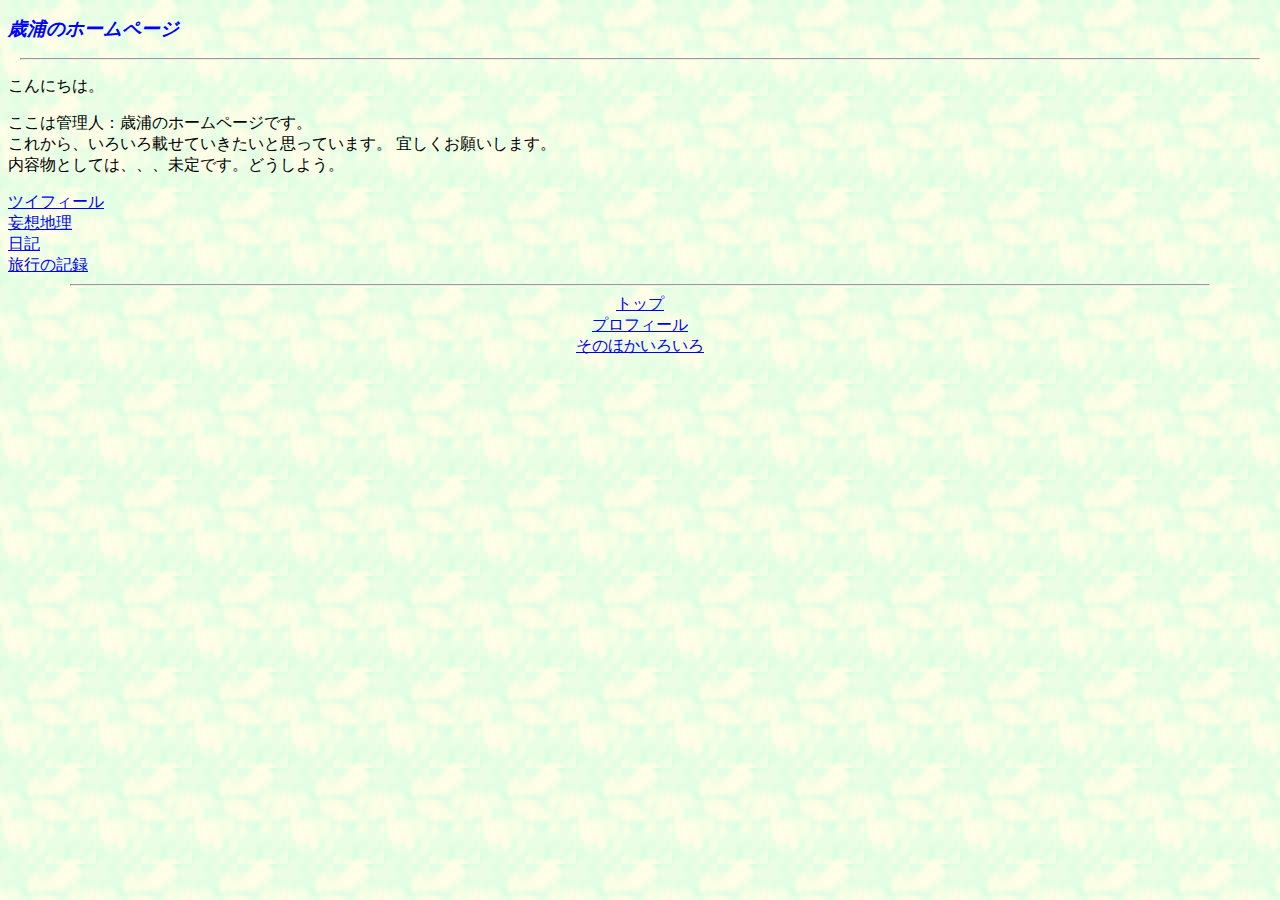
<file: index.html>
<!DOCTYPE html>
<html>
<head>
<meta http-equiv="Content-Type" content="text/html; charset=UTF-8" />
<link rel="stylesheet" type="text/css" href="toshiura.css">
	<title>cultteのホームページ</title>
</head>
<script> function blue(){
	document.bgColor = "blue"
	}
</script>     
<body class="kabegami">
<p>
	<span style="color: #0000ff; font-size: 14pt;"><em><strong>歳浦のホームページ</strong></em></span>
</p>
<hr Width="98%">
<p>こんにちは。</p>
<p>ここは管理人：歳浦のホームページです。<br>
 これから、いろいろ載せていきたいと思っています。 宜しくお願いします。<br>
内容物としては、、、未定です。どうしよう。</p>
<a href="http://twpf.jp/cultte">ツイフィール</a><br>
<a href="mousou_chiri_index.html">妄想地理</a><br>
<!-- <a href="testindex.html">テスト用リンク</a><br> -->
<a href="blog.html">日記</a><br>
<a href="ryokoukiroku.html">旅行の記録</a><br>
<div id="footer">
	<Hr Width="90%">
	<a href="index.html">トップ</a><br>
	<a href="prof.html">プロフィール</a><br>
	<a href="sonota.html">そのほかいろいろ</a><br>
</div>
</body>
</file>
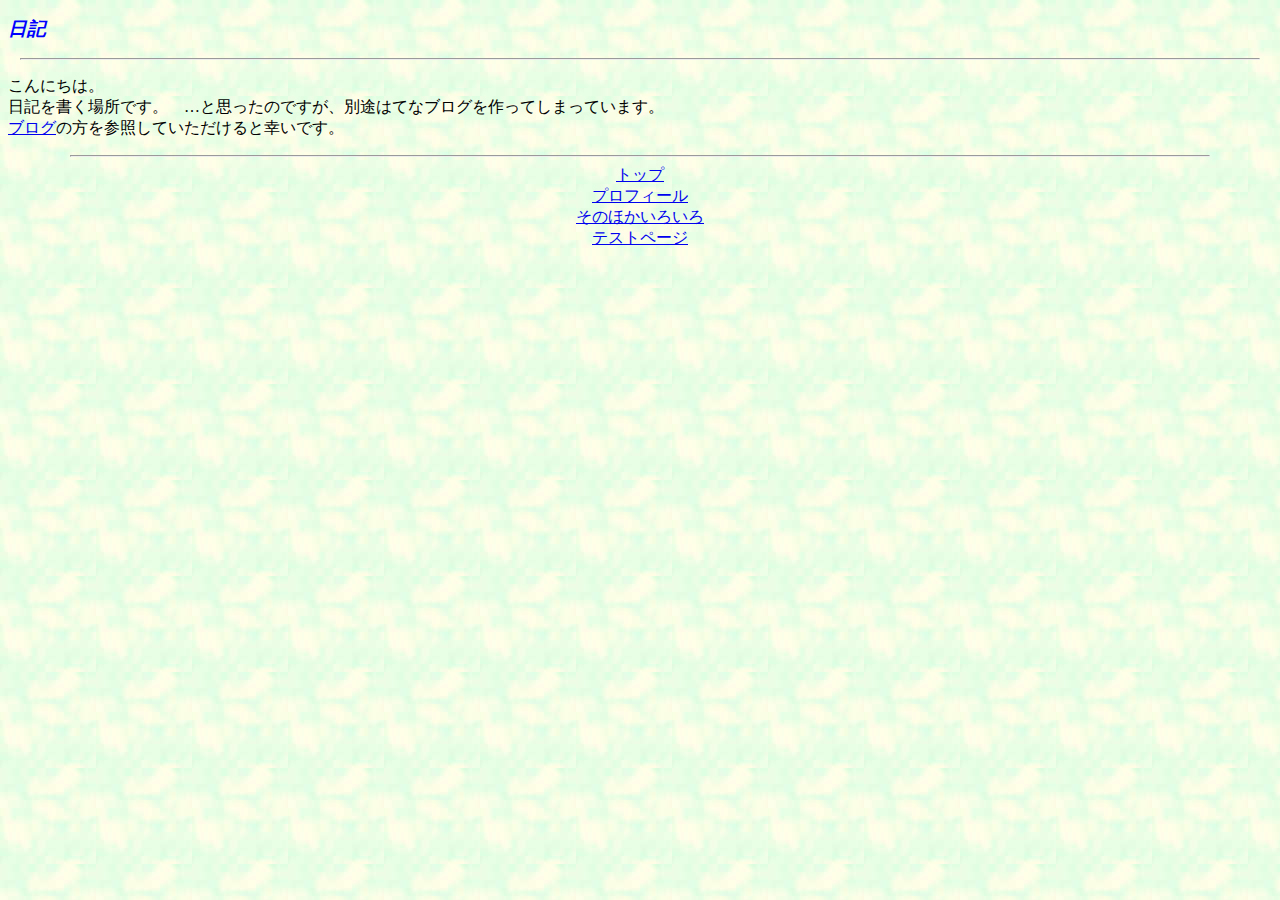
<file: blog.html>
<!DOCTYPE html>
<html>
<head>
<meta http-equiv="Content-Type" content="text/html; charset=UTF-8" />
<link rel="stylesheet" type="text/css" href="toshiura.css">
<title>日記　｜cultteのホームページ</title>
</head>

<body class="kabegami">
<p><span style="color: #0000ff; font-size: 14pt;"><em><strong>日記</strong></em></span></p>
<hr Width="98%">
<p>こんにちは。<br>
日記を書く場所です。　…と思ったのですが、別途はてなブログを作ってしまっています。<br>
<a href="http://cultte.hatenablog.com">ブログ</a>の方を参照していただけると幸いです。<br>
</p>
        
<div id="footer">
	<Hr Width="90%">
	<a href="index.html">トップ</a><br>
	<a href="prof.html">プロフィール</a><br>
	<a href="sonota.html">そのほかいろいろ</a><br>
	<a href="3dtest.html">テストページ</a><br>
</div>
</body>
</html>
</file>
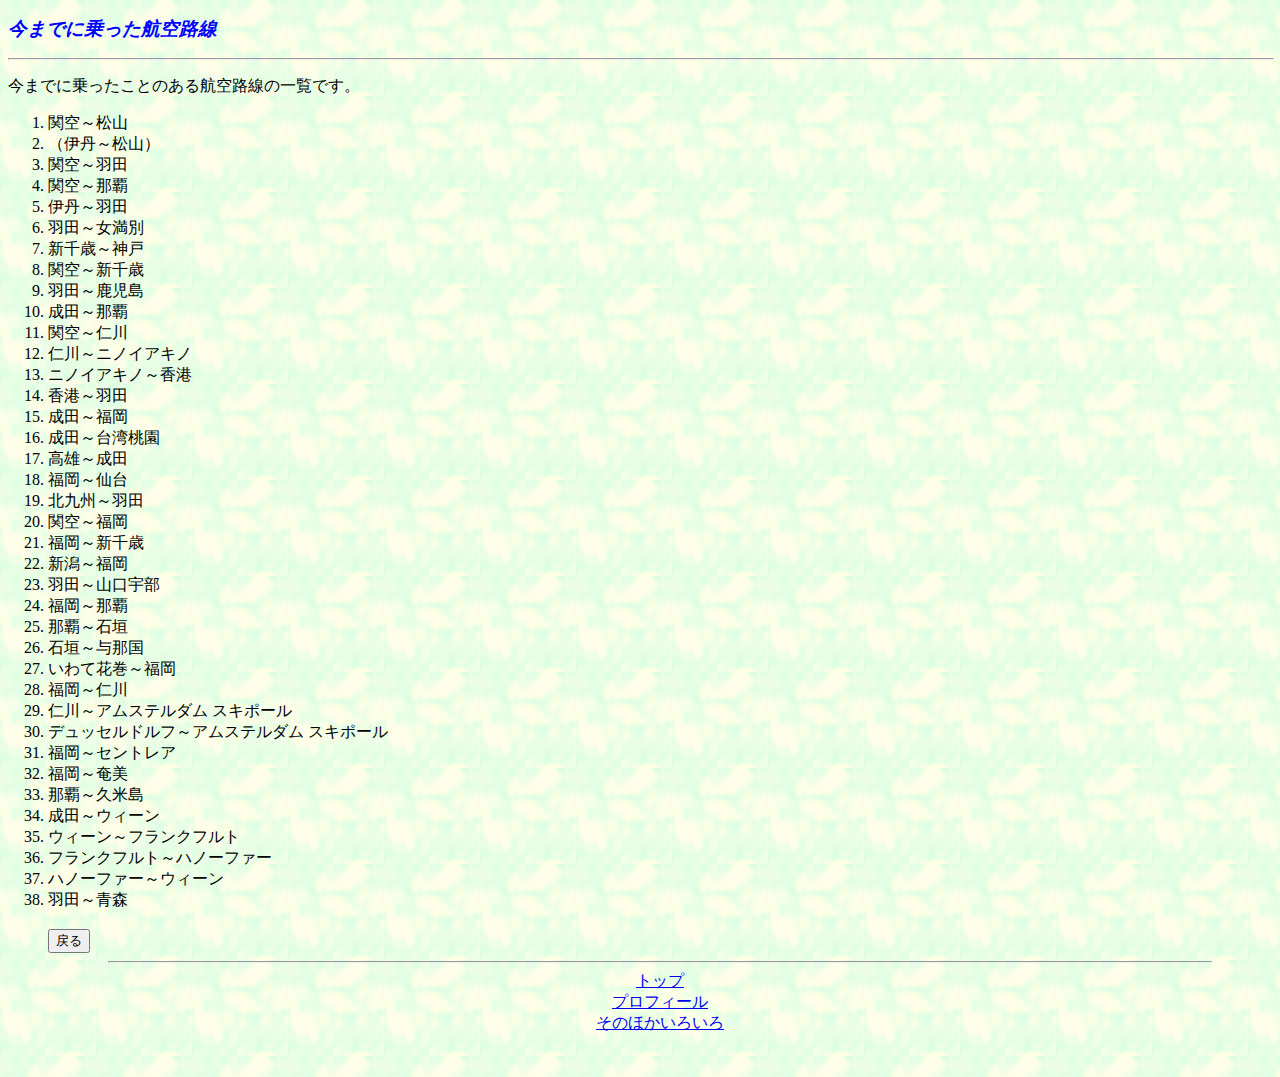
<file: hikouki_kiroku.html>
<!DOCTYPE html>
<html>
<head>
<meta http-equiv="Content-Type" content="text/html; charset=UTF-8" />
<link rel="stylesheet" type="text/css" href="toshiura.css">
    <title>航空路線　～cultteのホームページ～</title>    
<body class="kabegami">
	<p><span style="color: #0000ff; font-size: 14pt;"><em><strong>今までに乗った航空路線</strong></em></span></p>
	<hr width="100%">
	<p>今までに乗ったことのある航空路線の一覧です。</p>
	<ol>
		<li>関空～松山</li>
		<li>（伊丹～松山）</li>
		<li>関空～羽田</li>
		<li>関空～那覇</li>
		<li>伊丹～羽田</li>
		<li>羽田～女満別</li>
		<li>新千歳～神戸</li>
		<li>関空～新千歳</li>
		<li>羽田～鹿児島</li>
		<li>成田～那覇</li>
		<li>関空～仁川</li>
		<li>仁川～ニノイアキノ</li>
		<li>ニノイアキノ～香港</li>
		<li>香港～羽田</li>
		<li>成田～福岡</li>
		<li>成田～台湾桃園</li>
		<li>高雄～成田</li>
		<li>福岡～仙台</li>
		<li>北九州～羽田</li>
		<li>関空～福岡</li>
		<li>福岡～新千歳</li>
		<li>新潟～福岡</li>
		<li>羽田～山口宇部</li>
		<li>福岡～那覇</li>
		<li>那覇～石垣</li>
		<li>石垣～与那国</li>
		<li>いわて花巻～福岡</li>
		<li>福岡～仁川</li>
		<li>仁川～アムステルダム スキポール</li>
		<li>デュッセルドルフ～アムステルダム スキポール</li>
		<li>福岡～セントレア</li>
		<li>福岡～奄美</li>
		<li>那覇～久米島</li>
		<li>成田～ウィーン</li>
		<li>ウィーン～フランクフルト</li>
		<li>フランクフルト～ハノーファー</li>
		<li>ハノーファー～ウィーン</li>
		<li>羽田～青森</li>
	</ul>
	<br>
	<input type="button" value="戻る" onClick="history.back()">
	<div id="footer">
		<Hr Width="90%">
		<a href="index.html">トップ</a><br>
		<a href="prof.html">プロフィール</a><br>
		<a href="sonota.html">そのほかいろいろ</a><br>
	</div>
</body>
</html>
</file>
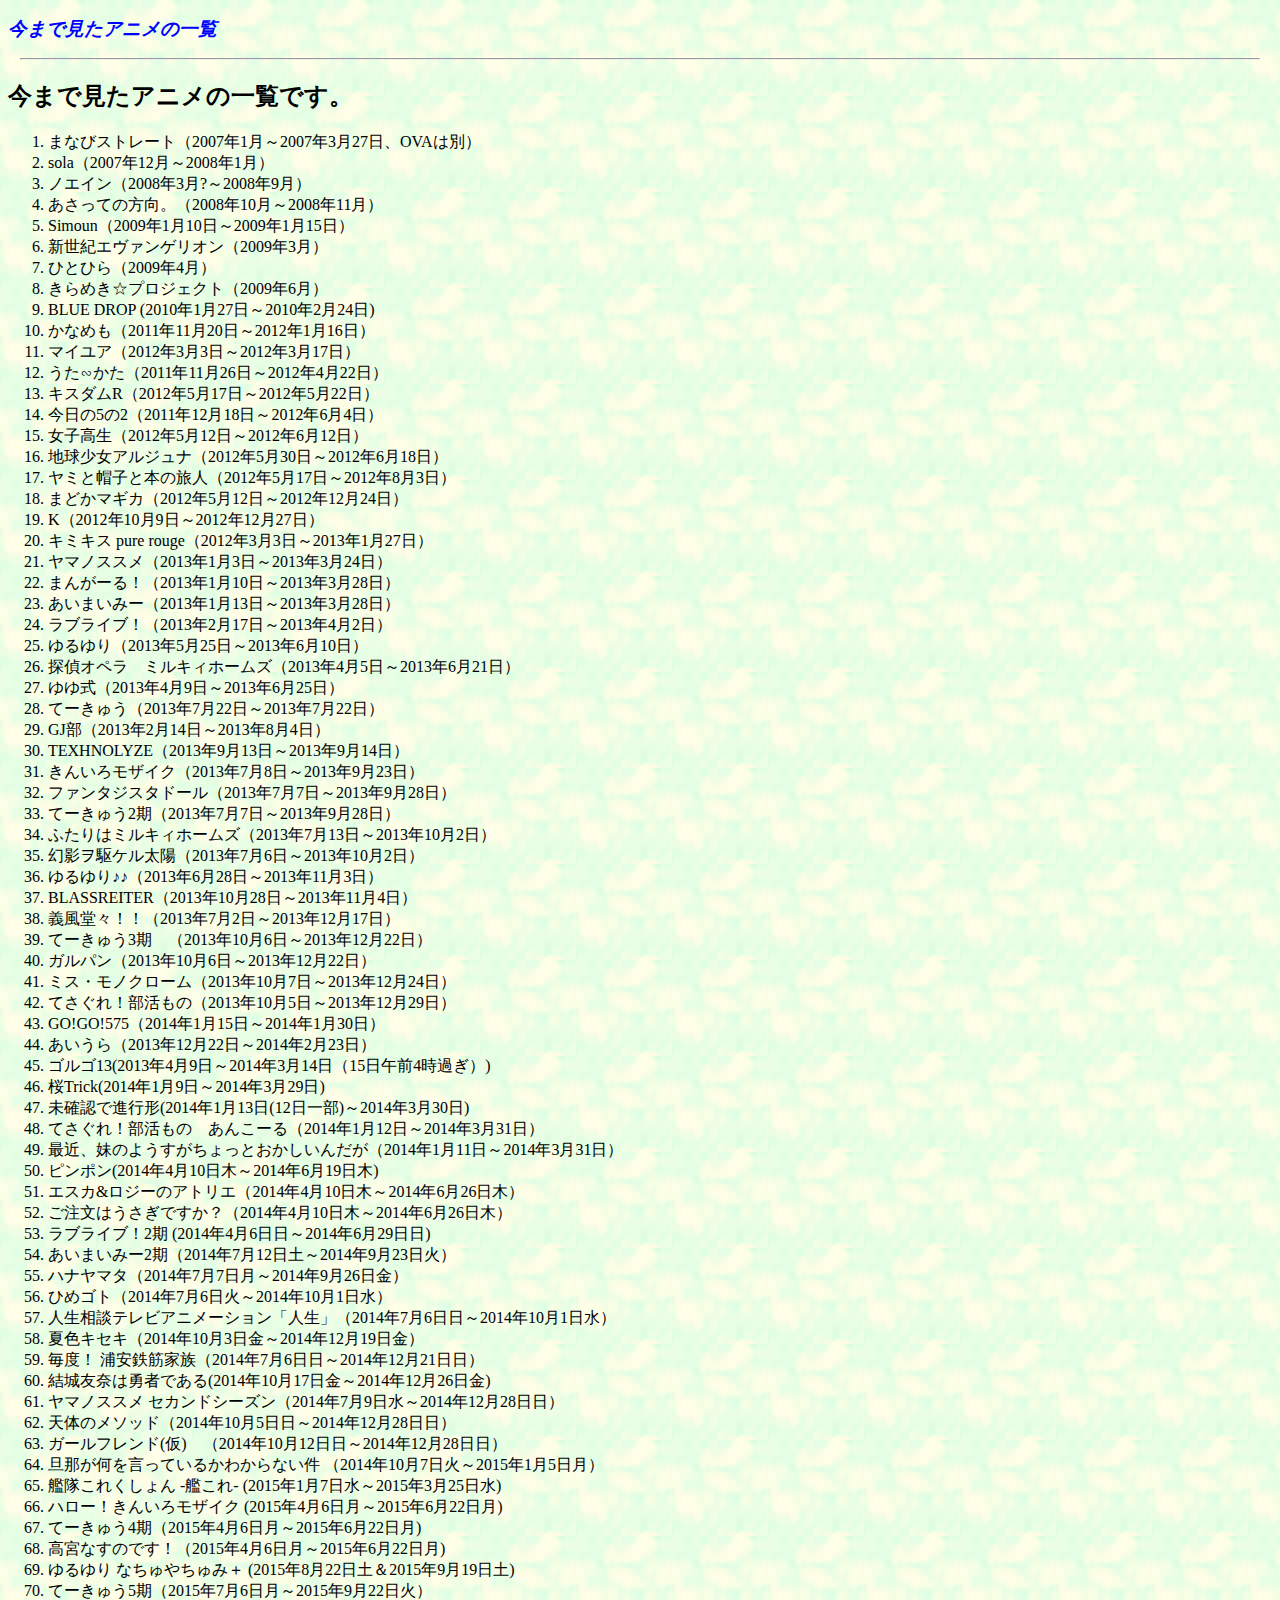
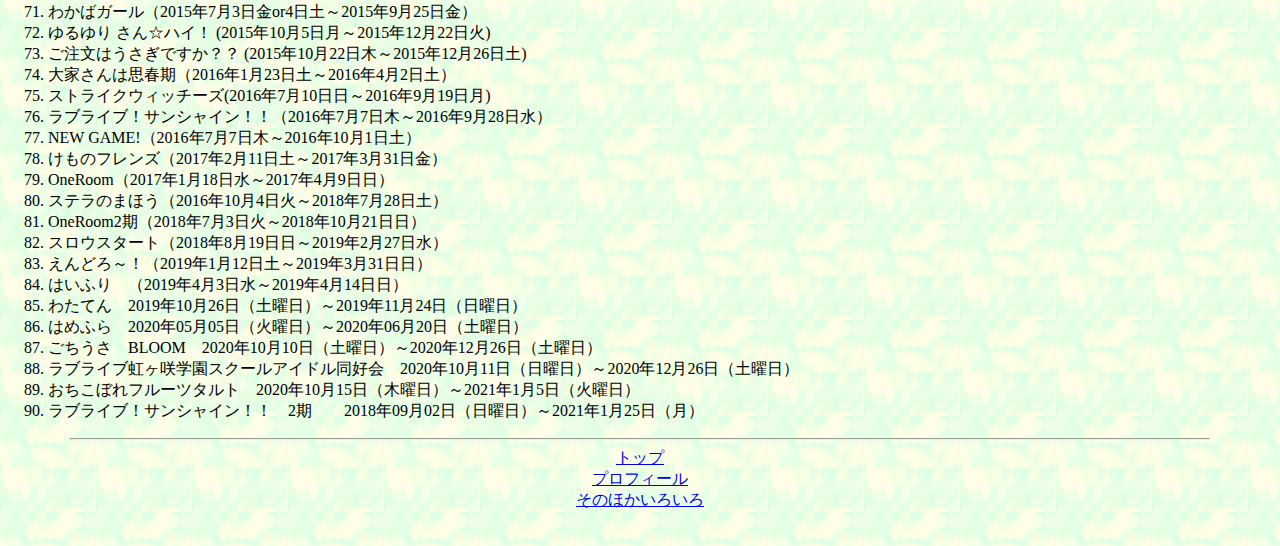
<file: imamade_anime.html>
<!DOCTYPE html>
<html>
<head>
<meta http-equiv="Content-Type" content="text/html; charset=UTF-8" />
<link rel="stylesheet" type="text/css" href="toshiura.css">
<title>アニメ一覧　｜cultteのホームページ</title>
<body class="kabegami">
  <p><span style="color: #0000ff; font-size: 14pt;"><em><strong>今まで見たアニメの一覧</strong></em></span></p>
  <hr width="98%">
  <h2>今まで見たアニメの一覧です。</h2>
  <ol>
    <li>まなびストレート（2007年1月～2007年3月27日、OVAは別）</li>
    <li>sola（2007年12月～2008年1月）</li>
    <li>ノエイン（2008年3月?～2008年9月）</li>
    <li>あさっての方向。（2008年10月～2008年11月）</li>
    <li>Simoun（2009年1月10日～2009年1月15日）</li>
    <li>新世紀エヴァンゲリオン（2009年3月）</li>
    <li>ひとひら（2009年4月）</li>
    <li>きらめき☆プロジェクト（2009年6月）</li>
    <li>BLUE DROP (2010年1月27日～2010年2月24日)</li>
    <li>かなめも（2011年11月20日～2012年1月16日）</li>
    <li>マイユア（2012年3月3日～2012年3月17日）</li>
    <li>うた∽かた（2011年11月26日～2012年4月22日）</li>
    <li>キスダムR（2012年5月17日～2012年5月22日）</li>
    <li>今日の5の2（2011年12月18日～2012年6月4日）</li>
    <li>女子高生（2012年5月12日～2012年6月12日）</li>
    <li>地球少女アルジュナ（2012年5月30日～2012年6月18日）</li>
    <li>ヤミと帽子と本の旅人（2012年5月17日～2012年8月3日）</li>
    <li>まどかマギカ（2012年5月12日～2012年12月24日）</li>
    <li>K（2012年10月9日～2012年12月27日）</li>
    <li>キミキス pure rouge（2012年3月3日～2013年1月27日）</li>
    <li>ヤマノススメ（2013年1月3日～2013年3月24日）</li>
    <li>まんがーる！（2013年1月10日～2013年3月28日）</li>
    <li>あいまいみー（2013年1月13日～2013年3月28日）</li>
    <li>ラブライブ！（2013年2月17日～2013年4月2日）</li>
    <li>ゆるゆり（2013年5月25日～2013年6月10日）</li>
    <li>探偵オペラ　ミルキィホームズ（2013年4月5日～2013年6月21日）</li>
    <li>ゆゆ式（2013年4月9日～2013年6月25日）</li>
    <li>てーきゅう（2013年7月22日～2013年7月22日）</li>
    <li>GJ部（2013年2月14日～2013年8月4日）</li>
    <li>TEXHNOLYZE（2013年9月13日～2013年9月14日）</li>
    <li>きんいろモザイク（2013年7月8日～2013年9月23日）</li>
    <li>ファンタジスタドール（2013年7月7日～2013年9月28日）</li>
    <li>てーきゅう2期（2013年7月7日～2013年9月28日）</li>
    <li>ふたりはミルキィホームズ（2013年7月13日～2013年10月2日）</li>
    <li>幻影ヲ駆ケル太陽（2013年7月6日～2013年10月2日）</li>
    <li>ゆるゆり♪♪（2013年6月28日～2013年11月3日）</li>
    <li>BLASSREITER（2013年10月28日～2013年11月4日）</li>
    <li>義風堂々！！（2013年7月2日～2013年12月17日）</li>
    <li>てーきゅう3期　（2013年10月6日～2013年12月22日）</li>
    <li>ガルパン（2013年10月6日～2013年12月22日）</li>
    <li>ミス・モノクローム（2013年10月7日～2013年12月24日）</li>
    <li>てさぐれ！部活もの（2013年10月5日～2013年12月29日）</li>
    <li>GO!GO!575（2014年1月15日～2014年1月30日）</li>
    <li>あいうら（2013年12月22日～2014年2月23日）</li>
    <li>ゴルゴ13(2013年4月9日～2014年3月14日（15日午前4時過ぎ）)</li>
    <li>桜Trick(2014年1月9日～2014年3月29日)</li>
    <li>未確認で進行形(2014年1月13日(12日一部)～2014年3月30日)</li>
    <li>てさぐれ！部活もの　あんこーる（2014年1月12日～2014年3月31日）</li>
    <li>最近、妹のようすがちょっとおかしいんだが（2014年1月11日～2014年3月31日）</li>
    <li>ピンポン(2014年4月10日木～2014年6月19日木)</li>
    <li>エスカ&amp;ロジーのアトリエ（2014年4月10日木～2014年6月26日木）</li>
    <li>ご注文はうさぎですか？（2014年4月10日木～2014年6月26日木）</li>
    <li>ラブライブ！2期 (2014年4月6日日～2014年6月29日日)</li>
    <li>あいまいみー2期（2014年7月12日土～2014年9月23日火）</li>
    <li>ハナヤマタ（2014年7月7日月～2014年9月26日金）</li>
    <li>ひめゴト（2014年7月6日火～2014年10月1日水）</li>
    <li>人生相談テレビアニメーション「人生」（2014年7月6日日～2014年10月1日水）</li>
    <li>夏色キセキ（2014年10月3日金～2014年12月19日金）</li>
    <li>毎度！ 浦安鉄筋家族（2014年7月6日日～2014年12月21日日）</li>
    <li>結城友奈は勇者である(2014年10月17日金～2014年12月26日金)</li>
    <li>ヤマノススメ セカンドシーズン（2014年7月9日水～2014年12月28日日）</li>
    <li>天体のメソッド（2014年10月5日日～2014年12月28日日）</li>
    <li>ガールフレンド(仮)　（2014年10月12日日～2014年12月28日日）</li>
    <li>旦那が何を言っているかわからない件 （2014年10月7日火～2015年1月5日月）</li>
    <li>艦隊これくしょん -艦これ- (2015年1月7日水～2015年3月25日水)</li>
    <li>ハロー！きんいろモザイク (2015年4月6日月～2015年6月22日月)</li>
    <li>てーきゅう4期（2015年4月6日月～2015年6月22日月)</li>
    <li>高宮なすのです！（2015年4月6日月～2015年6月22日月)</li>
    <li>ゆるゆり なちゅやちゅみ＋ (2015年8月22日土＆2015年9月19日土)</li>
    <li>てーきゅう5期（2015年7月6日月～2015年9月22日火）</li>
    <li>わかばガール（2015年7月3日金or4日土～2015年9月25日金）</li>
    <li>ゆるゆり さん☆ハイ！ (2015年10月5日月～2015年12月22日火)</li>
    <li>ご注文はうさぎですか？？ (2015年10月22日木～2015年12月26日土)</li>
    <li>大家さんは思春期（2016年1月23日土～2016年4月2日土）</li>
    <li>ストライクウィッチーズ(2016年7月10日日～2016年9月19日月)</li>
    <li>ラブライブ！サンシャイン！！（2016年7月7日木～2016年9月28日水）</li>
    <li>NEW GAME!（2016年7月7日木～2016年10月1日土）</li>
    <li>けものフレンズ（2017年2月11日土～2017年3月31日金）</li>
    <li>OneRoom（2017年1月18日水～2017年4月9日日）</li>
    <li>ステラのまほう（2016年10月4日火～2018年7月28日土）</li>
    <li>OneRoom2期（2018年7月3日火～2018年10月21日日）</li>
    <li>スロウスタート（2018年8月19日日～2019年2月27日水）</li>
    <li>えんどろ～！（2019年1月12日土～2019年3月31日日）</li>
    <li>はいふり　（2019年4月3日水～2019年4月14日日）</li>
    <li>わたてん　2019年10月26日（土曜日）～2019年11月24日（日曜日）</li>
    <li>はめふら　2020年05月05日（火曜日）～2020年06月20日（土曜日）</li>
    <li>ごちうさ　BLOOM　2020年10月10日（土曜日）～2020年12月26日（土曜日）</li>
    <li>ラブライブ虹ヶ咲学園スクールアイドル同好会　2020年10月11日（日曜日）～2020年12月26日（土曜日）</li>
    <li>おちこぼれフルーツタルト　2020年10月15日（木曜日）～2021年1月5日（火曜日）</li>
    <li>ラブライブ！サンシャイン！！　2期　　2018年09月02日（日曜日）～2021年1月25日（月）</li>
  </ol>
  <div id="footer">
    <hr width="90%" />
    <a href="index.html">トップ</a><br>
    <a href="prof.html">プロフィール</a><br>
    <a href="sonota.html">そのほかいろいろ</a>
  </div>
</body>
</html>
</file>
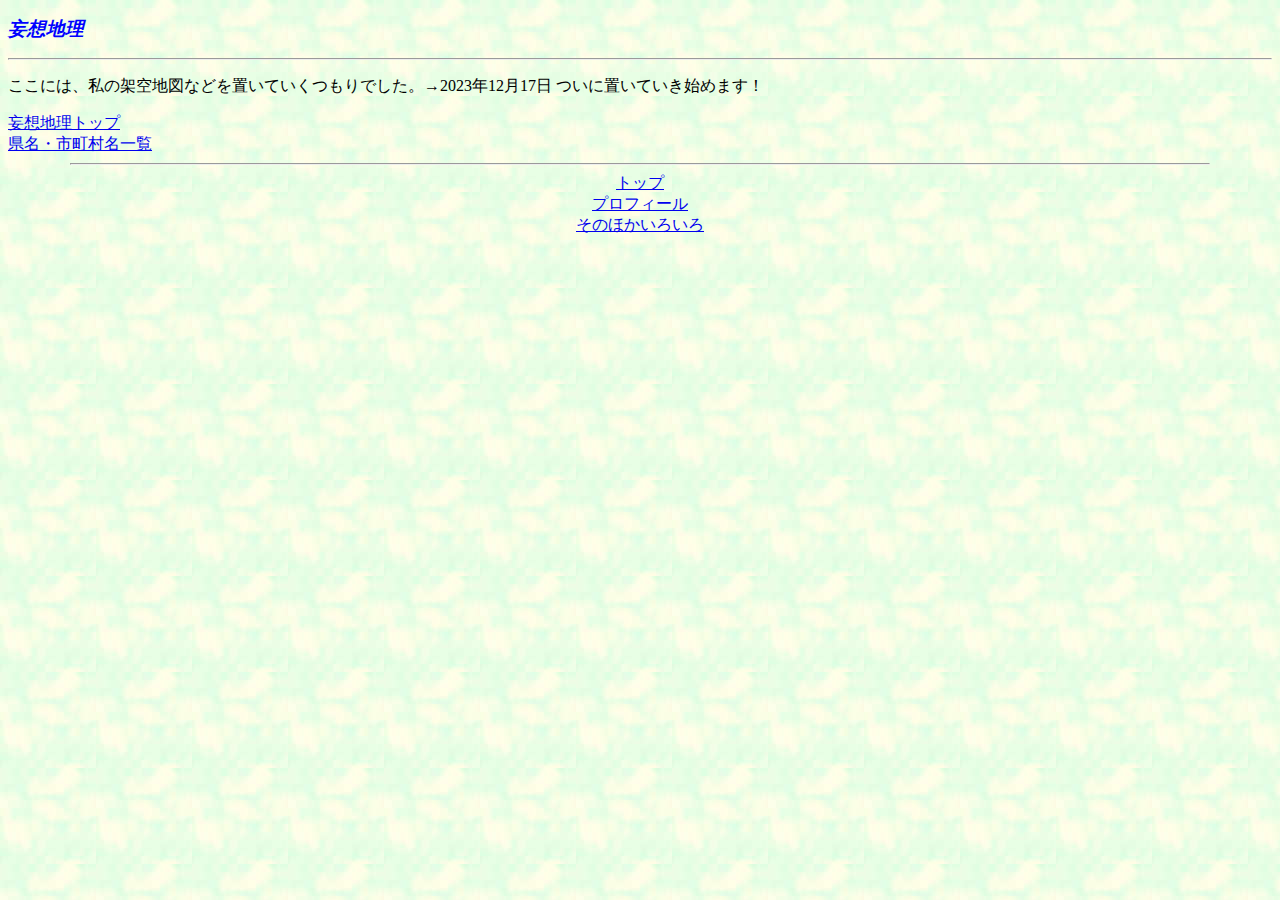
<file: mousou_chiri_index.html>
﻿<!DOCTYPE html>
<html>
<head>
<meta http-equiv="Content-Type" content="text/html; charset=UTF-8" />
<link rel="stylesheet" type="text/css" href="toshiura.css">
    <title>歳浦市のホームページ</title>
  <body class="kabegami">
<p><span style="color: #0000ff; font-size: 14pt;"><em><strong>妄想地理</strong></em></span></p>
<hr />
<p></p>
<p>ここには、私の架空地図などを置いていくつもりでした。→2023年12月17日 ついに置いていき始めます！</p>
	<a href="mousou_chiri_index.html">妄想地理トップ</a><br>
	<a href="shichoson_ichiran.html">県名・市町村名一覧</a><br>
<div id="footer">
			<Hr Width="90%">
			<a href="index.html">トップ</a><br>
			<a href="prof.html">プロフィール</a><br>
			<a href="sonota.html">そのほかいろいろ</a><br>
</div>
</body>
</html>
</file>
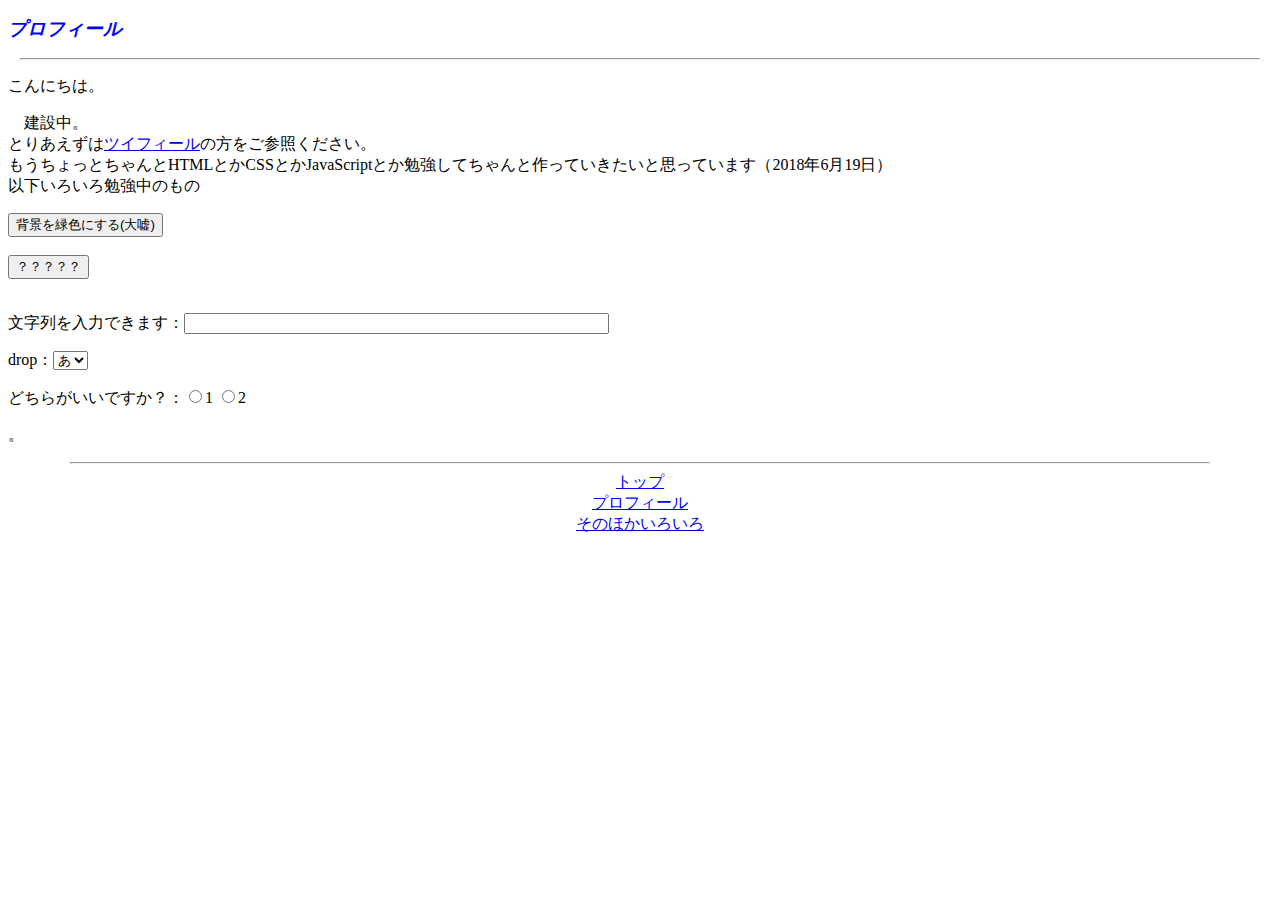
<file: prof.html>
﻿<!DOCTYPE html>
<html>
<head>
<meta http-equiv="Content-Type" content="text/html; charset=UTF-8" />
<link rel="stylesheet" type="text/css" href="toshiura.css">
<title>プロふぇいーる　｜cultteのホームページ</title>   
<script> 
	function blue(){
		document.body.style.backgroundColor = "blue"
 	}
</script>
<body>
	<p><span style="color: #0000ff; font-size: 14pt;"><em><strong>プロフィール</strong></em></span></p>
	<hr width="98%">
	<p>こんにちは。</p>
	<p>　建設中。<br>
	とりあえずは<a href="http://twpf.jp/cultte">ツイフィール</a>の方をご参照ください。<br>
	もうちょっとちゃんとHTMLとかCSSとかJavaScriptとか勉強してちゃんと作っていきたいと思っています（2018年6月19日）<br>
	以下いろいろ勉強中のもの</p>
	<input type="button" value="背景を緑色にする(大嘘)" onclick="blue() "><br><br>
	<input type="submit" value="？？？？？" onClick="alert('いかがでしたか？');"><br><br>
	<p>
		文字列を入力できます：<input type="text" size="50">
	</p>
	<p>
		drop：<select name="drop1">
		<option value="1">あ</option>
		<option value="2">い</option>
		<option value="3">う</option>
		<option value="4">え</option>
		<option value="5">お</option>
		</select>
	</p>
	<p>
		どちらがいいですか？：<input type="radio" name="test1" value="one">1
		<input type="radio" name="test1" value="two">2
	</p>
	<p>。</p>
	<p></p>
	<div id="footer">
		<Hr Width="90%">
		<a href="index.html">トップ</a><br>
		<a href="prof.html">プロフィール</a><br>
		<a href="sonota.html">そのほかいろいろ</a><br>
	</div>
</body>
</html>
</file>
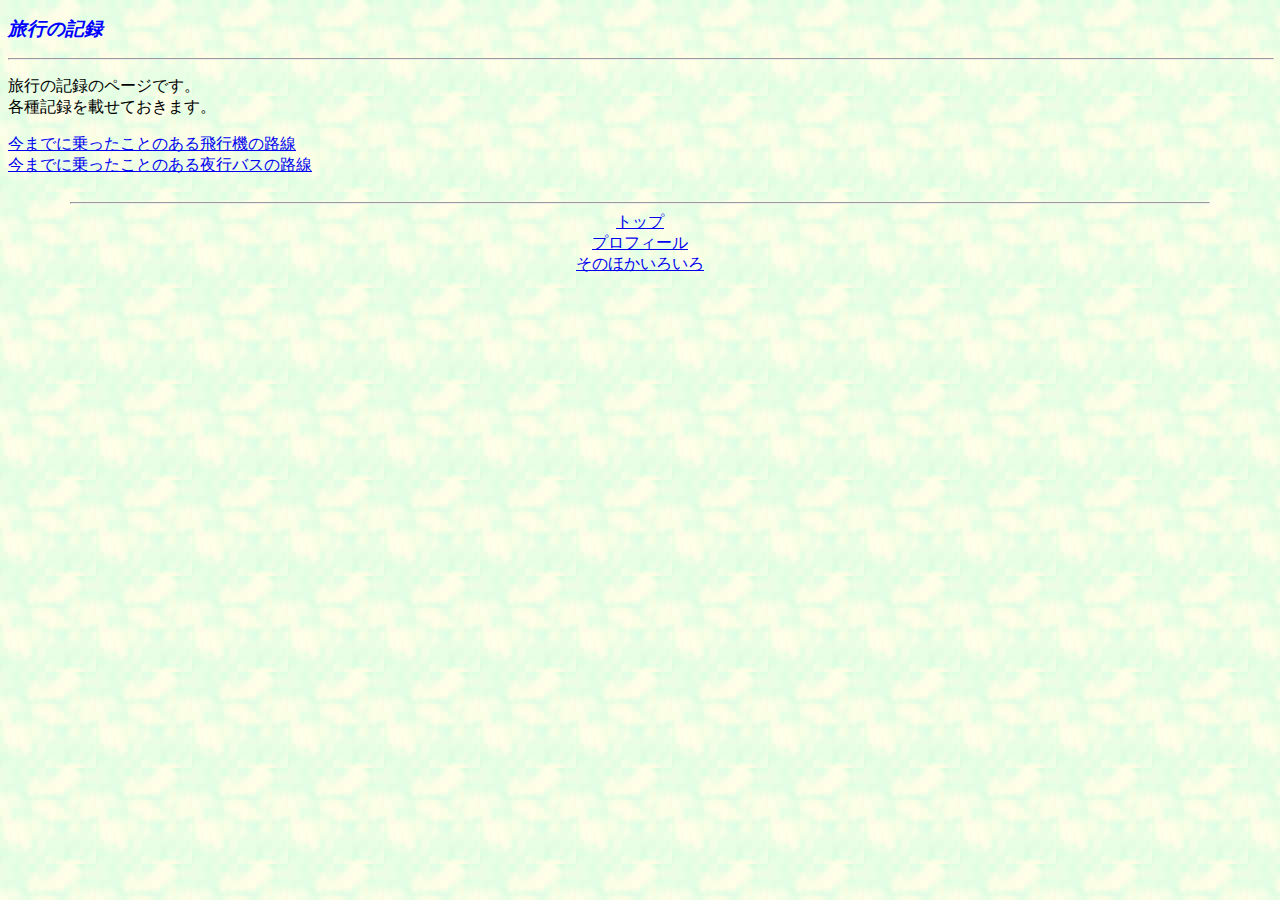
<file: ryokoukiroku.html>
﻿<!DOCTYPE html>
<html>
<head>
<meta http-equiv="Content-Type" content="text/html; charset=UTF-8" />
<link rel="stylesheet" type="text/css" href="toshiura.css">
<title>旅行の記録！　｜歳浦市のホームページ</title>
<body class="kabegami">
	<p><span style="color: #0000ff; font-size: 14pt;"><em><strong>旅行の記録</strong></em></span></p>
	<hr width="100%">
	<p>旅行の記録のページです。<br>
	各種記録を載せておきます。</p>
		<a href="hikouki_kiroku.html">今までに乗ったことのある飛行機の路線</a><br>
		<a href="yakoubus_kiroku.html">今までに乗ったことのある夜行バスの路線</a><br>
		<br>
	<div id="footer">
		<hr Width="90%">
		<a href="index.html">トップ</a><br>
		<a href="prof.html">プロフィール</a><br>
		<a href="sonota.html">そのほかいろいろ</a><br>
	</div>
</body>
</html>
</file>
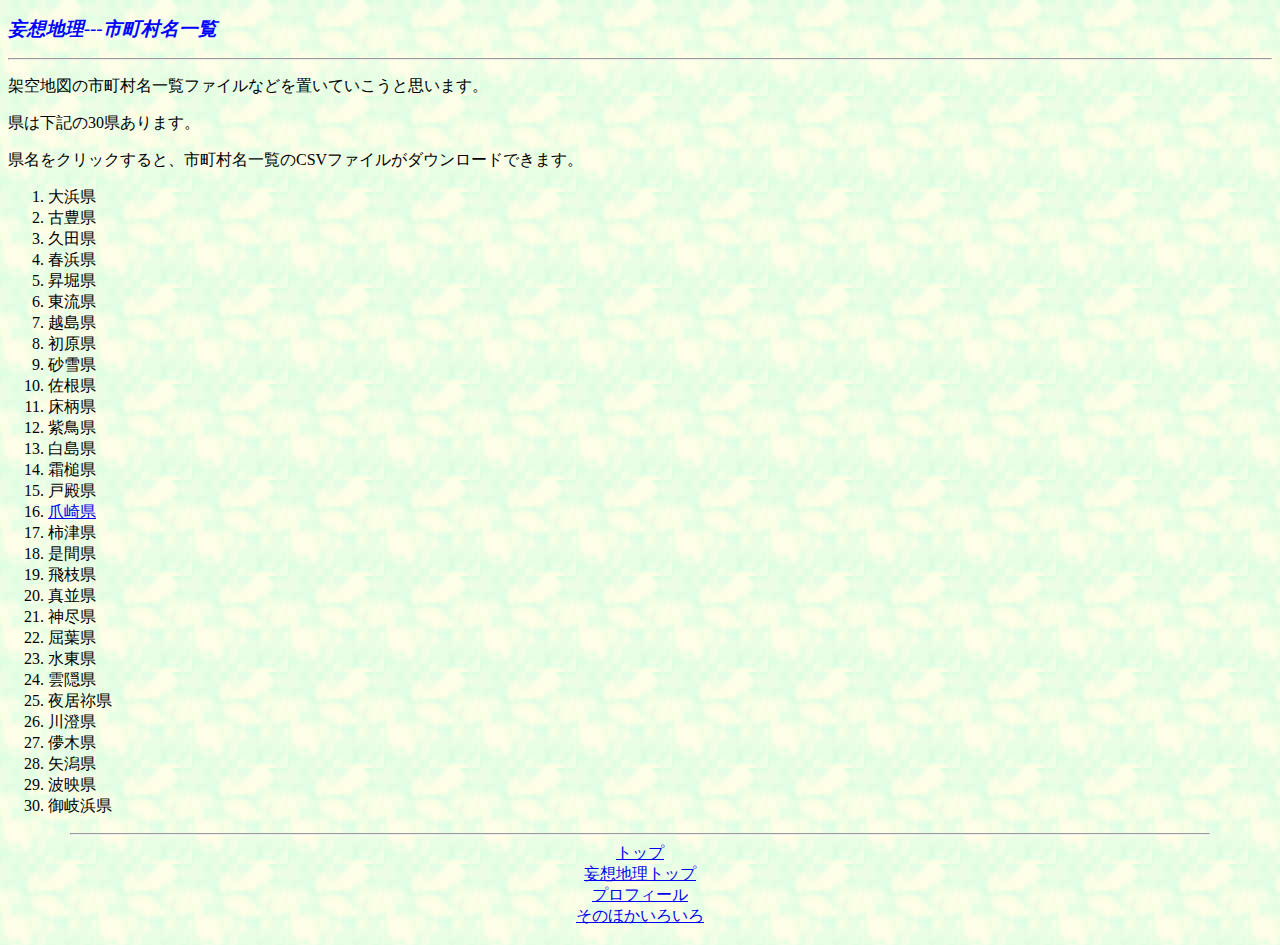
<file: shichoson_ichiran.html>
﻿<!DOCTYPE html>
<html>
<head>
<meta http-equiv="Content-Type" content="text/html; charset=UTF-8" />
<link rel="stylesheet" type="text/css" href="toshiura.css">
    <title>歳浦市のホームページ</title>
<body class="kabegami">
	<p><span style="color: #0000ff; font-size: 14pt;"><em><strong>妄想地理---市町村名一覧</strong></em></span></p>
	<hr />
	<p></p>
	<p>架空地図の市町村名一覧ファイルなどを置いていこうと思います。</p>
	<p>県は下記の30県あります。</p>
	<p>県名をクリックすると、市町村名一覧のCSVファイルがダウンロードできます。</p>
	<ol>
		<li>大浜県</li>
		<li>古豊県</li>
		<li>久田県</li>
		<li>春浜県</li>
		<li>昇堀県</li>
		<li>東流県</li>
		<li>越島県</li>
		<li>初原県</li>
		<li>砂雪県</li>
		<li>佐根県</li>
		<li>床柄県</li>
		<li>紫鳥県</li>
		<li>白島県</li>
		<li>霜槌県</li>
		<li>戸殿県</li>
		<li><a href="files/爪崎県.csv">爪崎県</a></li>
		<li>柿津県</li>
		<li>是間県</li>
		<li>飛枝県</li>
		<li>真並県</li>
		<li>神尽県</li>
		<li>屈葉県</li>
		<li>水東県</li>
		<li>雲隠県</li>
		<li>夜居祢県</li>
		<li>川澄県</li>
		<li>儚木県</li>
		<li>矢潟県</li>
		<li>波映県</li>
		<li>御岐浜県
	</ol>
	<div id="footer">
		<Hr Width="90%">
		<a href="index.html">トップ</a><br>
		<a href="mousou_chiri_index.html">妄想地理トップ</a><br>
		<a href="prof.html">プロフィール</a><br>
		<a href="sonota.html">そのほかいろいろ</a><br>
		<br>
	</div>
</body>
</html>
</file>
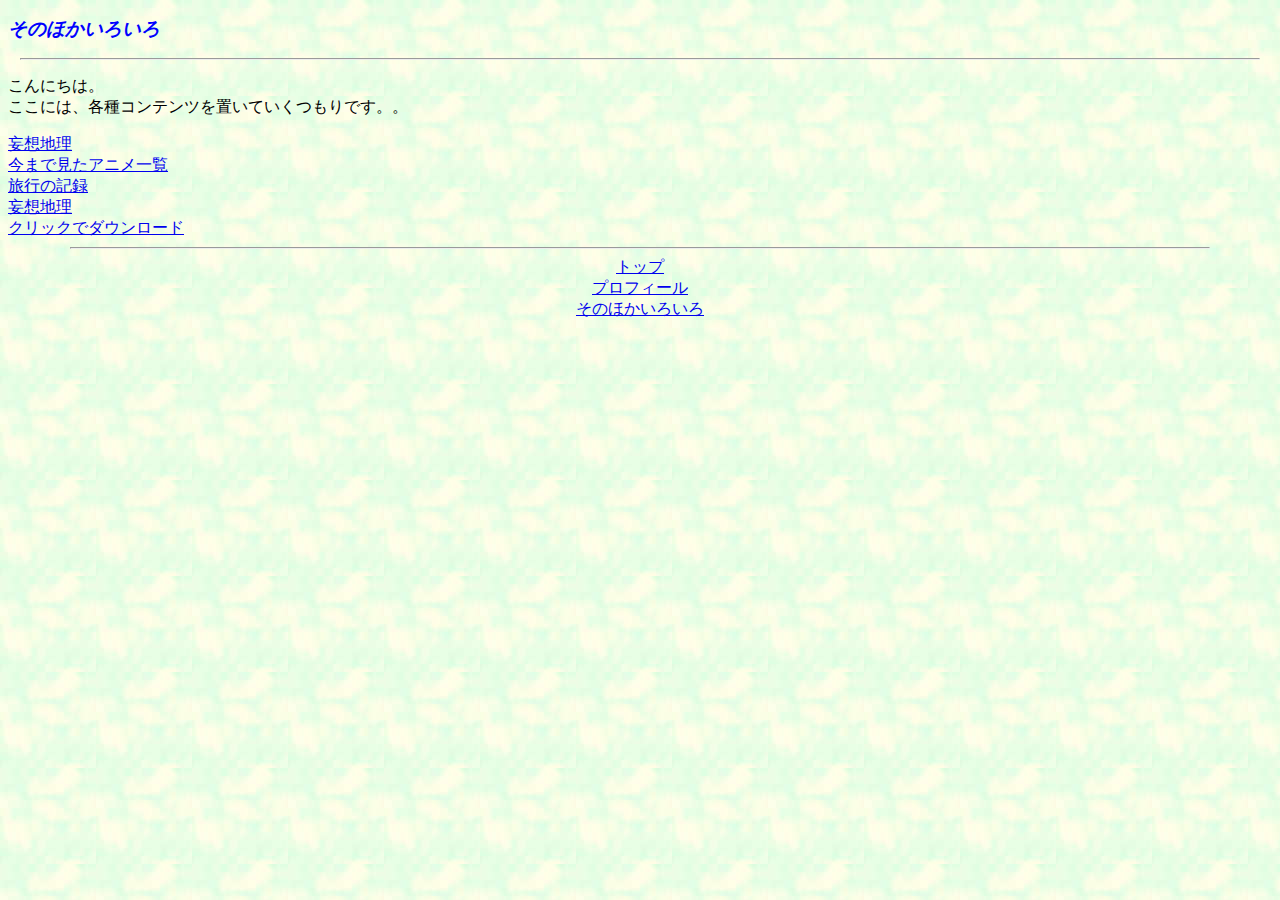
<file: sonota.html>
<!DOCTYPE html>
<html>
<head>
<meta http-equiv="Content-Type" content="text/html; charset=UTF-8" />
<link rel="stylesheet" type="text/css" href="toshiura.css">
<title>その他コンテンツ　｜cultteのホームページ</title>
<body class="kabegami">
	<p><span style="color: #0000ff; font-size: 14pt;"><em><strong>そのほかいろいろ</strong></em></span></p>
	<hr width="98%">
	<p>こんにちは。<br>
	ここには、各種コンテンツを置いていくつもりです。。</p>    
		<a href="mousou_chiri_index.html">妄想地理</a><br>
		<a href="imamade_anime.html">今まで見たアニメ一覧</a><br>
		<a href="ryokoukiroku.html">旅行の記録</a><br>
		<a href="mousou_chiri_index.html">妄想地理</a><br>
		<a href="./test.zip" download="aaaa.zip">クリックでダウンロード</a>
		<!-- <a href="mmd_index.html">MMD</a><br> -->
		<!-- <a href="shashin_index.html">写真など</a><br> -->
	<div id="footer">
		<Hr Width="90%">
		<a href="index.html">トップ</a><br>
		<a href="prof.html">プロフィール</a><br>
		<a href="sonota.html">そのほかいろいろ</a><br>
	</div>
</body>
</html>
</file>
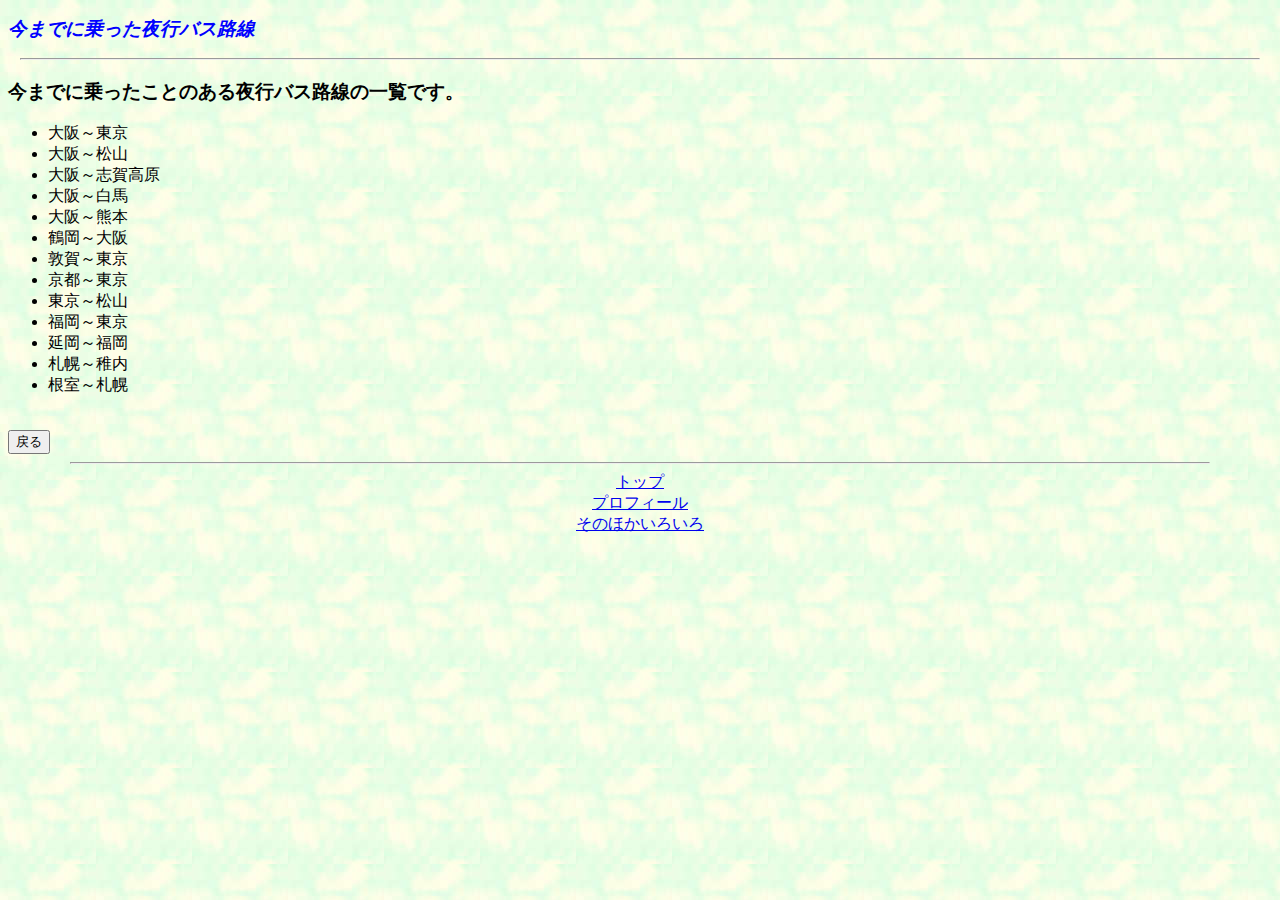
<file: yakoubus_kiroku.html>
<!DOCTYPE html>
<html>
<head>
<meta http-equiv="Content-Type" content="text/html; charset=UTF-8" />
<link rel="stylesheet" type="text/css" href="toshiura.css">
<title>夜行バス　｜cultteのホームページ</title> 
<body class="kabegami">
<p><span style="color: #0000ff; font-size: 14pt;"><em><strong>今までに乗った夜行バス路線</strong></em></span></p>
<hr width="98%">
<h3>今までに乗ったことのある夜行バス路線の一覧です。</h3>
<ul>
	<li>大阪～東京<br></li>
	<li>大阪～松山<br></li>
	<li>大阪～志賀高原<br></li>
	<li>大阪～白馬<br></li>
	<li>大阪～熊本<br></li>
	<li>鶴岡～大阪<br></li>
	<li>敦賀～東京<br></li>
	<li>京都～東京<br></li>
	<li>東京～松山<br></li>
	<li>福岡～東京<br></li>
	<li>延岡～福岡<br></li>
	<li>札幌～稚内<br></li>
	<li>根室～札幌<br></li>
</ul>
<br>
<input type="button" value="戻る" onClick="history.back()">
<div id="footer">
	<Hr Width="90%">
	<a href="index.html">トップ</a><br>
	<a href="prof.html">プロフィール</a><br>
	<a href="sonota.html">そのほかいろいろ</a><br>
</div>
</body>
</html>
</file>
<file: toshiura.css>
#footer {
    width: 100%;
    height: 100px;
    text-align: center;
}

/* body{ background-image: url(b121.jpg);} */
.kabegami{
    background-image: url(b121.jpg);
}
</file>
